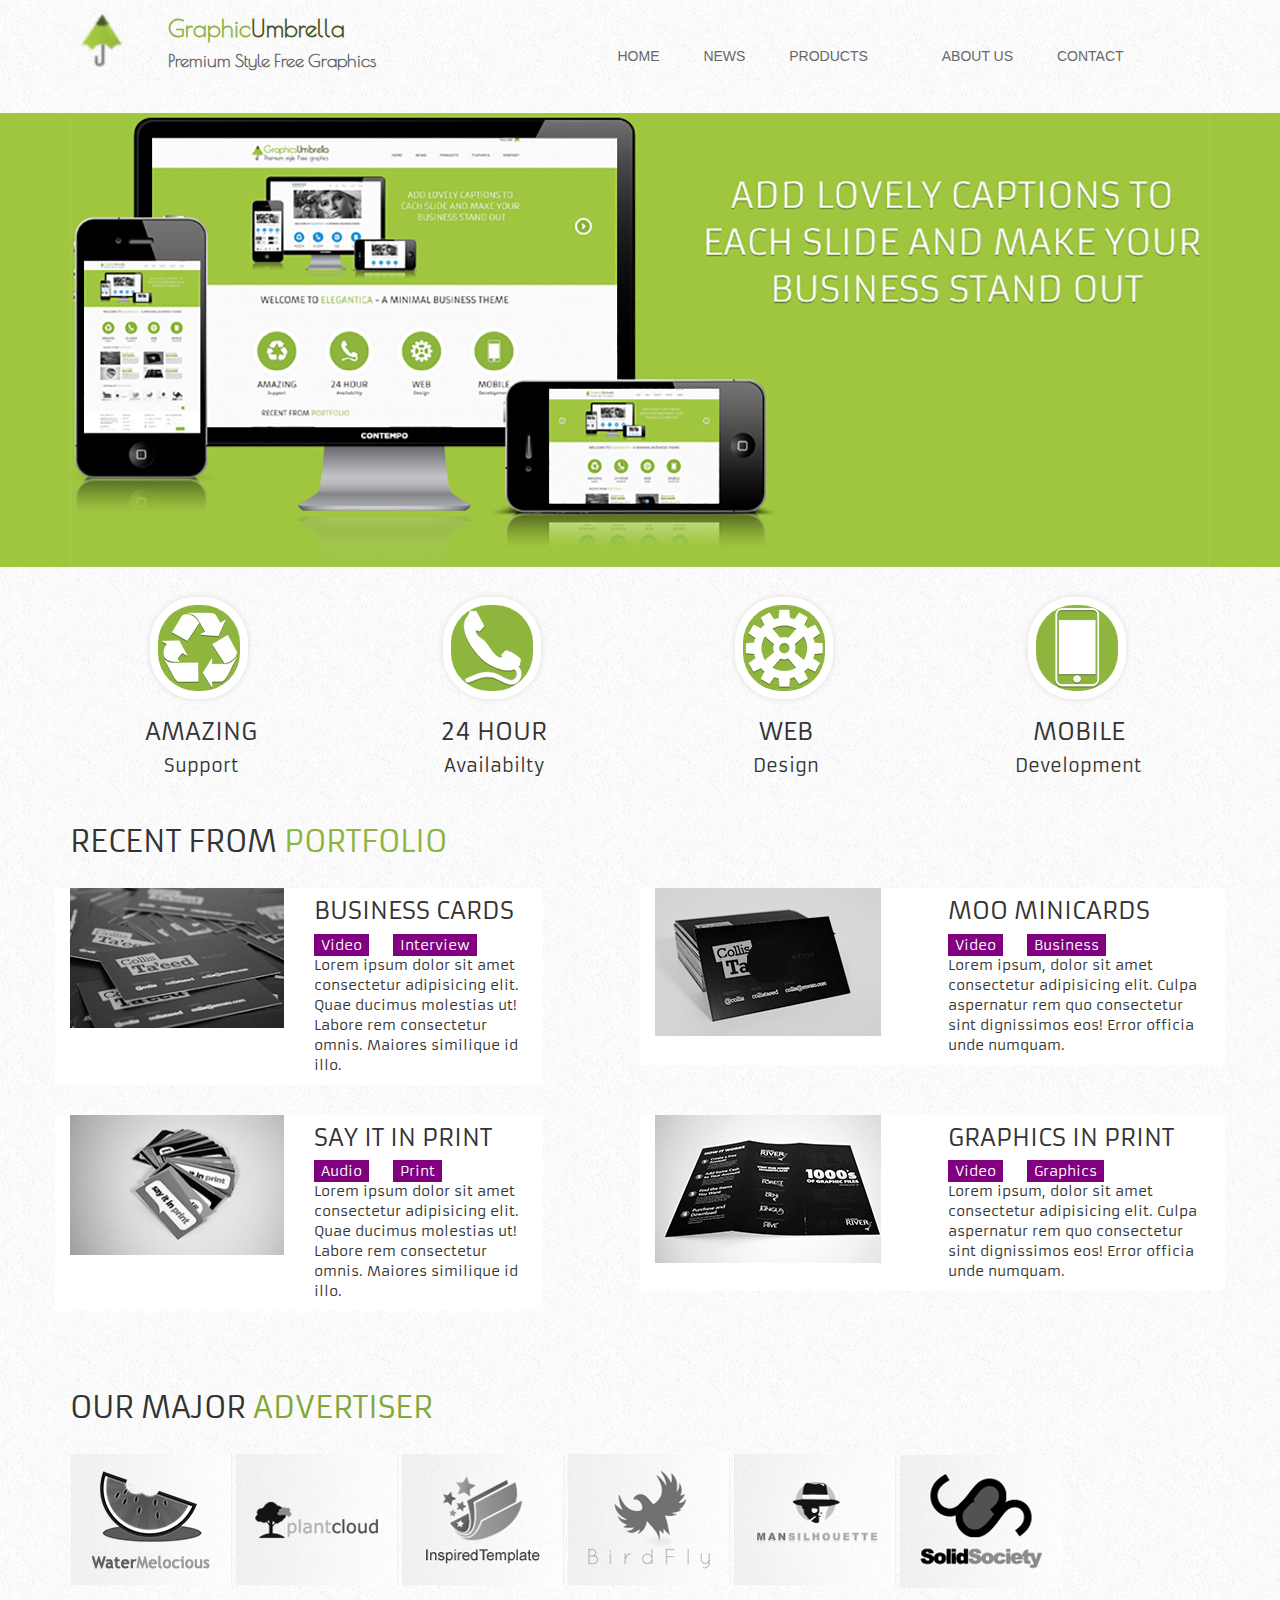
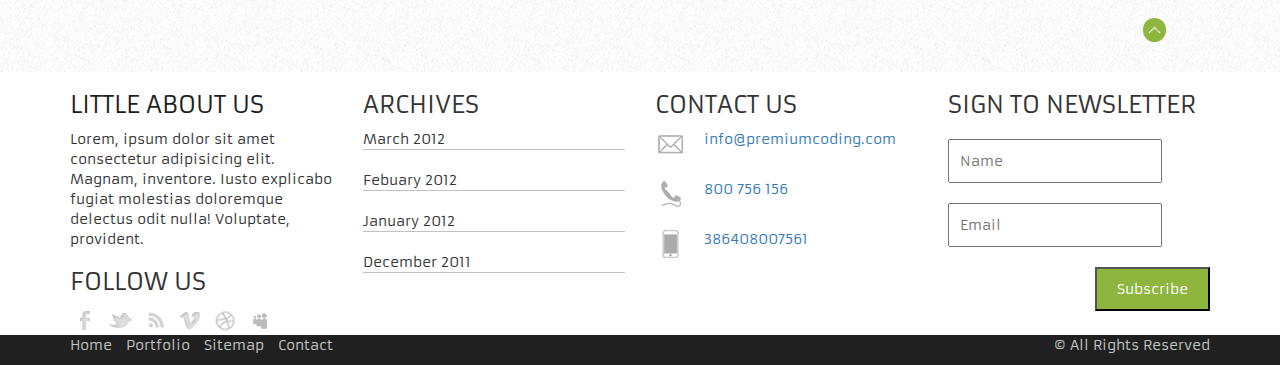
<file: index.html>
<!DOCTYPE html>
<html lang="en">
<head>
    <meta charset="UTF-8">
    <meta name="viewport" content="width=device-width, initial-scale=1.0">
    <meta http-equiv="X-UA-Compatible" content="ie=edge">
    <link rel="stylesheet" href="cs/bootstrap.css">
    <link href="https://fonts.googleapis.com/css?family=Poiret+One&display=swap" rel="stylesheet">
    <link href="https://fonts.googleapis.com/css?family=Armata%7COpen+Sans&display=swap" rel="stylesheet">
    <link rel="stylesheet" href="cs/style.css">
    <link rel="stylesheet" href="cs/slick.css">
    <title>Graphic Umbrella</title>
</head>
<body>
    <header>
        <div class="container header">
            <div class="row">
                <div class="col-sm-1">
                    <img id="#top" class="img-responsive" src="media/umbrella.png" alt="">
                </div>
                <div class="col-sm-4">
                    <h1>Graphic<span>Umbrella</span></h1>
                    <h3>Premium Style Free Graphics</h3>
                </div>
                <div class="col-sm-7">
                    <nav>
                        <ul>
                            <li><a href="#">HOME</a></li>
                            <li><a href="file:///C:/Users/The%20Academy/Documents/GitHub/graphic_unbrella/indexThree.html">NEWS</a></li>
                            <li><a href="#">PRODUCTS</a></li>
                            <li class="li_Four"><a href="file:///C:/Users/The%20Academy/Documents/GitHub/graphic_unbrella/indexTwo.html#top">ABOUT US</a></li>
                            <li><a href="#">CONTACT</a></li>
                        </ul>
                    </nav>
                </div>
            </div>
        </div>
    </header>
    <main>
        <div class="hero_background">
            <div class="container">
                <div class="row">
                    <div class="col-sm-12 slider">
                        <img class="img-responsive" src="media/hero.jpg" alt="">
                    </div>
                </div>
            </div>
        </div>
        <div class="container services">
            <div class="row">
                <div class="col-sm-3 col-xs-6 serviceIcons amazingIcon">
                    <img class="img-responsive" src="media/icon-recycle.gif" alt="">
                    <h3 id="serviceAmazing"></h3>
                    <h4>Support</h4>
                </div>
                <div class="col-sm-3 col-xs-6 serviceIcons">
                    <img class="img-responsive" src="media/icon-phone.gif" alt="">
                    <h3>24 HOUR</h3>
                    <h4>Availabilty</h4>
                </div>
                <div class="col-sm-3 col-xs-6 serviceIcons webIcon">
                    <img class="img-responsive" src="media/icon-cog.gif" alt="">
                    <h3>WEB</h3>
                    <h4>Design</h4>
                </div>
                <div class="col-sm-3 col-xs-6 serviceIcons">
                    <img class="img-responsive mobileImg" src="media/icon-mobile.gif" alt="">
                    <h3>MOBILE</h3>
                    <h4>Development</h4>
                </div>
            </div>
        </div>
        <div class="container portfolio">
            <div class="row">
                <div class="col-sm-12">
                    <h2>RECENT FROM <span id="portfolioText">PORTFOLIO</span></h2>
                </div>
            </div>
            <div class="row">
                <div class="col-sm-5 whiteBox">
                    <div class="row">
                        <div class="col-sm-6">
                            <img class="img-responsive" src="media/callout-1.jpg" alt="">
                        </div>
                        <div class="col-sm-6 greenBoxSpan">
                            <h3>BUSINESS CARDS</h3>
                            <span><p>Video</p> <p>Interview</p></span>
                            <p>Lorem ipsum dolor sit amet consectetur adipisicing elit. Quae ducimus molestias ut! Labore rem consectetur omnis. Maiores similique id illo.</p>
                        </div>
                    </div>
                </div>
                <div class="col-sm-1"></div>
                <div class="col-sm-6 whiteBox">
                    <div class="row">
                        <div class="col-sm-6">
                            <img class="img-responsive mooImage" src="media/callout-2.jpg" alt="">
                        </div>
                        <div class="col-sm-6 greenBoxSpan">
                            <h3>MOO MINICARDS</h3>
                            <span><p>Video</p> <p>Business</p></span>
                            <p>Lorem ipsum, dolor sit amet consectetur adipisicing elit. Culpa aspernatur rem quo consectetur sint dignissimos eos! Error officia unde numquam.</p>
                        </div>
                    </div>
                </div>
            </div>
            <div class="row">
                <div class="col-sm-5 whiteBox">
                    <div class="row">
                        <div class="col-sm-6">
                            <img class="img-responsive" src="media/callout-3.jpg" alt="">
                        </div>
                        <div class="col-sm-6 greenBoxSpan">
                            <h3>SAY IT IN PRINT</h3>
                            <span><p>Audio</p> <p>Print</p></span>
                            <p>Lorem ipsum dolor sit amet consectetur adipisicing elit. Quae ducimus molestias ut! Labore rem consectetur omnis. Maiores similique id illo.</p>
                        </div>
                    </div>
                </div>
                <div class="col-sm-1"></div>
                <div class="col-sm-6 whiteBox">
                    <div class="row">
                        <div class="col-sm-6">
                            <img class="img-responsive" src="media/callout-4.jpg" alt="">
                        </div>
                        <div class="col-sm-6 greenBoxSpan">
                            <h3>GRAPHICS IN PRINT</h3>
                            <span><p>Video</p> <p>Graphics</p></span>
                            <p>Lorem ipsum, dolor sit amet consectetur adipisicing elit. Culpa aspernatur rem quo consectetur sint dignissimos eos! Error officia unde numquam.</p>
                        </div>
                    </div>
                </div>
            </div>
        </div>
        <div class="container advertisers">
            <div class="row">
                <div class="col-sm-12">
                    <h2>OUR MAJOR <span>ADVERTISER</span></h2>
                </div>
            </div>
            <div class="row">
                <div class="col-sm-12 advertisersIcons">
                    <img src="media/water.jpg" alt="">
                    <img src="media/plant.jpg" alt="">
                    <img src="media/inspired.jpg" alt="">
                    <img src="media/bird.jpg" alt="">
                    <img src="media/man.jpg" alt="">
                    <img src="media/solid.jpg" alt="">
                </div>
            </div>
            <div class="row">
                <div class="col-sm-push-11 col-sm-1 backToTop">
                    <a href="#top"><img class="img-responsive" src="media/up.gif" alt=""></a>
                </div>
            </div>
        </div>
    </main>
    <footer>
        <div class="container">
            <div class="row">
                <div class="col-sm-3 aboutUs">
                    <a href="file:///C:/Users/The%20Academy/Documents/GitHub/graphic_unbrella/indexTwo.html"><h3>LITTLE ABOUT US</h3></a>
                    <p>Lorem, ipsum dolor sit amet consectetur adipisicing elit. Magnam, inventore. Iusto explicabo fugiat molestias doloremque delectus odit nulla! Voluptate, provident.</p>
                    <h3>FOLLOW US</h3>
                    <img src="media/icons-small-fb.gif" alt="">
                    <img src="media/icons-small-tw.gif" alt="">
                    <img src="media/icons-small-rss.gif" alt="">
                    <img src="media/icons-small-vimeo.gif" alt="">
                    <img src="media/icons-small-dribble.gif" alt="">
                    <img src="media/icons-small-blogger.gif" alt="">
                </div>
                <div class="col-sm-3 archives">
                    <h3>ARCHIVES</h3>
                    <p>March 2012</p>
                    <p>Febuary 2012</p>
                    <p>January 2012</p>
                    <p>December 2011</p>
                </div>
                <div class="col-sm-3 contact">
                    <h3>CONTACT US</h3>
                    <div class="row contactTwo">
                        <div class="col-sm-2">
                            <img src="media/icon-small-envelope.gif" alt="">
                        </div>
                        <div class="col-sm-10 ">
                            <a href="mailto:info@premiumcoding.com">info@premiumcoding.com</a>
                        </div>
                    </div>
                    <div class="row contactTwo">
                        <div class="col-sm-2">
                            <img src="media/icon-small-phone.gif" alt="">
                        </div>
                        <div class="col-sm-10">
                            <a href="tel:800756156">800 756 156</a>
                        </div>
                    </div>
                    <div class="row contactTwo">
                        <div class="col-sm-2">
                            <img src="media/icon-small-mobile.gif" alt="">
                        </div>
                        <div class="col-sm-10">
                            <a href="tel:386408007561">386408007561</a>
                        </div>
                    </div>
                </div>
                <div class="col-sm-3 newsletter">
                    <h3>SIGN TO NEWSLETTER</h3>
                    <input placeholder="Name" type="text" name="name" id="name">
                    <input placeholder="Email" type="email" name="email" id="email">
                    <div class="row">
                        <div class="col-sm-12 subscribe">
                            <input type="button" value="Subscribe">
                        </div>
                    </div>
                </div>
            </div>
        </div>
        <div class="footer">
            <div class="container">
                <div class="row">
                    <div class="col-sm-6">
                        <a href="#">Home</a>
                        <a href="#">Portfolio</a>
                        <a href="#">Sitemap</a>
                        <a href="#">Contact</a>
                    </div>
                    <div class="col-sm-6">
                        <p>&copy; All Rights Reserved</p>
                    </div>
                </div>
            </div>
        </div>
    </footer>

</body>
<script type="text/javascript" src="./js/app.js"></script>
</html>
</file>
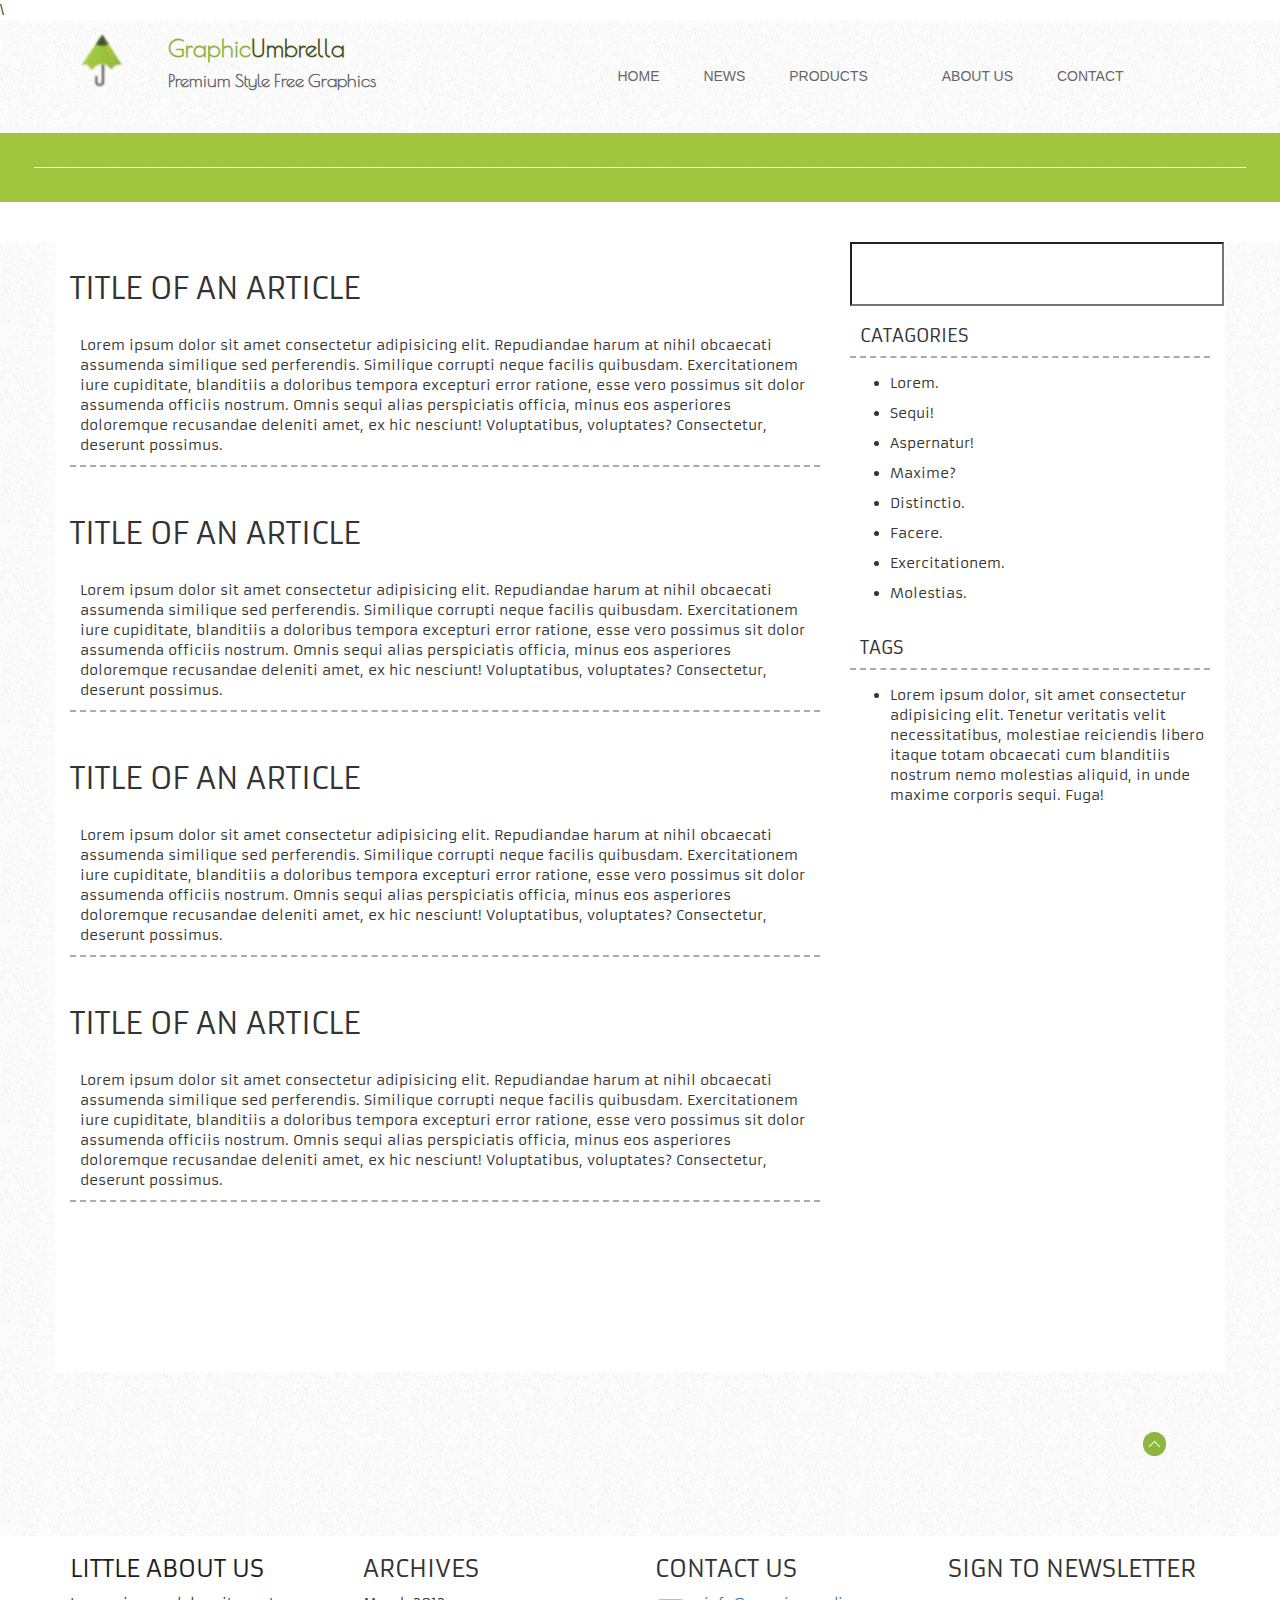
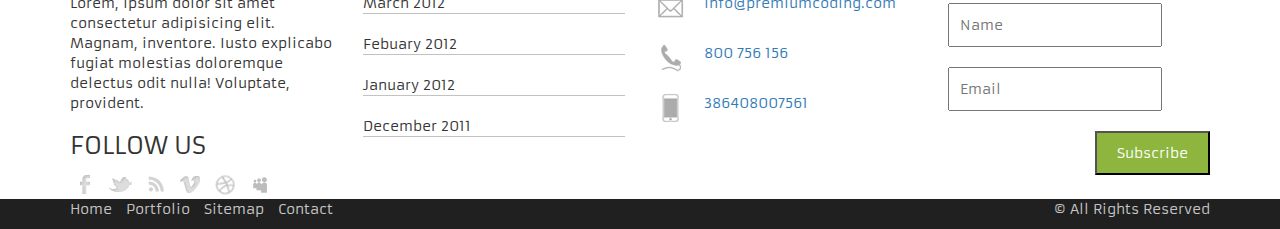
<file: indexThree.html>
<!DOCTYPE html>
<html lang="en">
<head>
    <meta charset="UTF-8">
    <meta name="viewport" content="width=device-width, initial-scale=1.0">
    <meta http-equiv="X-UA-Compatible" content="ie=edge">\
    <link rel="stylesheet" href="cs/bootstrap.css">
    <link href="https://fonts.googleapis.com/css?family=Poiret+One&display=swap" rel="stylesheet">
    <link href="https://fonts.googleapis.com/css?family=Armata%7COpen+Sans&display=swap" rel="stylesheet">
    <link rel="stylesheet" href="cs/style.css">
    <title>News</title>
</head>
<body>
    <header>
        <div class="container header">
            <div class="row">
                <div class="col-sm-1">
                    <img id="#top" class="img-responsive" src="media/umbrella.png" alt="">
                </div>
                <div class="col-sm-4">
                    <h1>Graphic<span>Umbrella</span></h1>
                    <h3>Premium Style Free Graphics</h3>
                </div>
                <div class="col-sm-7">
                    <nav>
                        <ul>
                            <li><a href="file:///C:/Users/The%20Academy/Documents/GitHub/graphic_unbrella/index.html#top">HOME</a></li>
                            <li><a href="file:///C:/Users/The%20Academy/Documents/GitHub/graphic_unbrella/indexThree.html">NEWS</a></li>
                            <li><a href="#">PRODUCTS</a></li>
                            <li class="li_Four"><a href="file:///C:/Users/The%20Academy/Documents/GitHub/graphic_unbrella/indexTwo.html#top">ABOUT US</a></li>
                            <li><a href="#">CONTACT</a></li>
                        </ul>
                    </nav>
                </div>
            </div>
        </div>
        <div class="greenBar">
            <div class="container">
                <div class="row">
                    <div class="col-sm-12">
                    </div>
                </div>
            </div>
        </div>
    </header>
    <main>
        <div class="container whiteBox newsContainer">
            <div class="row">
                <div class="col-sm-8">
                    <div class="row">
                        <div class="col-sm-12">
                            <h2>TITLE OF AN ARTICLE</h2>
                            <p>Lorem ipsum dolor sit amet consectetur adipisicing elit. Repudiandae harum at nihil obcaecati assumenda similique sed perferendis. Similique corrupti neque facilis quibusdam. Exercitationem iure cupiditate, blanditiis a doloribus tempora excepturi error ratione, esse vero possimus sit dolor assumenda officiis nostrum. Omnis sequi alias perspiciatis officia, minus eos asperiores doloremque recusandae deleniti amet, ex hic nesciunt! Voluptatibus, voluptates? Consectetur, deserunt possimus.</p>
                        </div>
                    </div>
                    <div class="row">
                        <div class="col-sm-12">
                            <h2>TITLE OF AN ARTICLE</h2>
                            <p>Lorem ipsum dolor sit amet consectetur adipisicing elit. Repudiandae harum at nihil obcaecati assumenda similique sed perferendis. Similique corrupti neque facilis quibusdam. Exercitationem iure cupiditate, blanditiis a doloribus tempora excepturi error ratione, esse vero possimus sit dolor assumenda officiis nostrum. Omnis sequi alias perspiciatis officia, minus eos asperiores doloremque recusandae deleniti amet, ex hic nesciunt! Voluptatibus, voluptates? Consectetur, deserunt possimus.</p>
                        </div>
                    </div>
                    <div class="row">
                        <div class="col-sm-12">
                            <h2>TITLE OF AN ARTICLE</h2>
                            <p>Lorem ipsum dolor sit amet consectetur adipisicing elit. Repudiandae harum at nihil obcaecati assumenda similique sed perferendis. Similique corrupti neque facilis quibusdam. Exercitationem iure cupiditate, blanditiis a doloribus tempora excepturi error ratione, esse vero possimus sit dolor assumenda officiis nostrum. Omnis sequi alias perspiciatis officia, minus eos asperiores doloremque recusandae deleniti amet, ex hic nesciunt! Voluptatibus, voluptates? Consectetur, deserunt possimus.</p>
                        </div>
                    </div>
                    <div class="row">
                        <div class="col-sm-12">
                            <h2>TITLE OF AN ARTICLE</h2>
                            <p>Lorem ipsum dolor sit amet consectetur adipisicing elit. Repudiandae harum at nihil obcaecati assumenda similique sed perferendis. Similique corrupti neque facilis quibusdam. Exercitationem iure cupiditate, blanditiis a doloribus tempora excepturi error ratione, esse vero possimus sit dolor assumenda officiis nostrum. Omnis sequi alias perspiciatis officia, minus eos asperiores doloremque recusandae deleniti amet, ex hic nesciunt! Voluptatibus, voluptates? Consectetur, deserunt possimus.</p>
                        </div>
                    </div>
                </div>
                <div class="col-sm-4 sidebar_News">
                    <div class="row">  
                        <div class="col-sm-12">    
                            <input type="search" name="" id="">
                            <h4>CATAGORIES</h4>
                            <ul>
                                <li>Lorem.</li>
                                <li>Sequi!</li>
                                <li>Aspernatur!</li>
                                <li>Maxime?</li>
                                <li>Distinctio.</li>
                                <li>Facere.</li>
                                <li>Exercitationem.</li>
                                <li>Molestias.</li>
                            </ul>
                        </div>
                    </div>
                    <div class="row">
                        <div class="col-sm-12">
                            <h4>TAGS</h4>
                            <ul>
                                <li>Lorem ipsum dolor, sit amet consectetur adipisicing elit. Tenetur veritatis velit necessitatibus, molestiae reiciendis libero itaque totam obcaecati cum blanditiis nostrum nemo molestias aliquid, in unde maxime corporis sequi. Fuga!</li>
                            </ul>
                        </div>
                    </div>
                </div>
            </div>
        </div>
        <div class="container backToTop_MarginBot">
            <div class="row">
                    <div class="col-sm-push-11 col-sm-1 backToTop">
                        <a href="#top"><img class="img-responsive" src="media/up.gif" alt=""></a>
                    </div>
                </div>
            </div>
        </div>
    </main>
    <footer>
        <div class="container">
            <div class="row">
                <div class="col-sm-3 aboutUs">
                    <a href="file:///C:/Users/The%20Academy/Documents/GitHub/graphic_unbrella/indexTwo.html"><h3>LITTLE ABOUT US</h3></a>
                    <p>Lorem, ipsum dolor sit amet consectetur adipisicing elit. Magnam, inventore. Iusto explicabo fugiat molestias doloremque delectus odit nulla! Voluptate, provident.</p>
                    <h3>FOLLOW US</h3>
                    <img src="media/icons-small-fb.gif" alt="">
                    <img src="media/icons-small-tw.gif" alt="">
                    <img src="media/icons-small-rss.gif" alt="">
                    <img src="media/icons-small-vimeo.gif" alt="">
                    <img src="media/icons-small-dribble.gif" alt="">
                    <img src="media/icons-small-blogger.gif" alt="">
                </div>
                <div class="col-sm-3 archives col-xs-12">
                    <h3>ARCHIVES</h3>
                    <p>March 2012</p>
                    <p>Febuary 2012</p>
                    <p>January 2012</p>
                    <p>December 2011</p>
                </div>
                <div class="col-sm-3 contact col-xs-12">
                    <h3>CONTACT US</h3>
                    <div class="row contactTwo">
                        <div class="col-sm-2">
                            <img src="media/icon-small-envelope.gif" alt="">
                        </div>
                        <div class="col-sm-10 ">
                            <a href="mailto:info@premiumcoding.com">info@premiumcoding.com</a>
                        </div>
                    </div>
                    <div class="row contactTwo">
                        <div class="col-sm-2">
                            <img src="media/icon-small-phone.gif" alt="">
                        </div>
                        <div class="col-sm-10">
                            <a href="tel:800756156">800 756 156</a>
                        </div>
                    </div>
                    <div class="row contactTwo">
                        <div class="col-sm-2">
                            <img src="media/icon-small-mobile.gif" alt="">
                        </div>
                        <div class="col-sm-10">
                            <a href="tel:386408007561">386408007561</a>
                        </div>
                    </div>
                </div>
                <div class="col-sm-3 newsletter col-xs-12">
                    <h3>SIGN TO NEWSLETTER</h3>
                    <input placeholder="Name" type="text" name="name" id="name">
                    <input placeholder="Email" type="email" name="email" id="email">
                    <div class="row">
                        <div class="col-sm-12 subscribe">
                            <input type="button" value="Subscribe">
                        </div>
                    </div>
                </div>
            </div>
        </div>
        <div class="footer">
            <div class="container">
                <div class="row">
                    <div class="col-sm-6">
                        <a href="#">Home</a>
                        <a href="#">Portfolio</a>
                        <a href="#">Sitemap</a>
                        <a href="#">Contact</a>
                    </div>
                    <div class="col-sm-6">
                        <p>&copy; All Rights Reserved</p>
                    </div>
                </div>
            </div>
        </div>
    </footer>
</body>
</html>
</file>
<file: cs/style.css>
/* MAIN HOMEPAGE */
html {
    scroll-behavior: smooth;
}

@media(max-width: 767px) {
    .header img {
        display: none;
    }
    .header h1, h3 {
        text-align: center;
    }
}



main, header {
    background: url(../media/pattern.jpg);
}

main, footer {
    font-family: 'Armata', 'Open Sans', sans-serif;
}

header h1 {
    font-family: 'Poiret One', cursive;
    font-size: 24px;
    font-weight: bold;
    color: #8db43f;
    margin-top: 15px;
    margin-bottom: 0;
}
header h3 {
    font-family: 'Poiret One', cursive;
    font-size: 18px;
    font-weight: bold;
    color: #676767;
    margin-top: 10px;
}

.header img {
    width: 100%
}

header span {
    color: #475522;
}

.header {
    padding-bottom: 20px;
}

nav ul {
    list-style: none;
    margin-top: 7%;
}

nav li {
    display: inline;
    padding: 0px 20px;
}

.li_Four {
    padding-left: 50px;
}

nav a {
    color: #676767;
}

nav a:hover {
    text-decoration: none;
    text-decoration-color: none;
}

.hero_background {
    background-color: #a0c63f;
    margin-bottom: 30px;
}

.services {
    margin-bottom: 20px;
}

.services h2 {
    text-align: center;
    padding-bottom: 10px;
    border-bottom: dashed #e2e2e2 2px;
}

.services img{
    border: solid 8px white ;
    box-shadow: 0 0 6px #ddd;
    border-image-outset: 46px;
    border-radius: 46px;
    margin-left: 80px;
}

.services h3, h4 {
    text-align: center;
}

.services span {
    color: #8db43f;
}

@media (max-width:768px) {
    .services img {
        margin-left: 35px;
    }
    
}

.portfolio {
    margin-bottom: 30px;
}

.portfolio h2 {
    margin-bottom: 30px;
}

.portfolio h3 {
    margin-top: 10px;
}

.portfolio span {
    color: #8db43f
}

.whiteBox {
    background-color: white;
    margin-bottom: 30px;
}


.greenBoxSpan span p {
    color: white;
    background: #82a638;
    display: inline;
    padding: 2px 7px;
    margin-right: 20px;
}

.advertisersIcons {
    margin-bottom: 30px;
}

.backToTop {
    margin-bottom: 30px;
}

.advertisers h2 {
    margin-bottom: 30px;
}

.advertisers span {
    color: #82a638
}

.backToTop img {
    border-radius: 36px;
}

.aboutUs a {
    color: #1e1e20;
}

.aboutUs a:hover {
    color: #1e1e20;
    text-decoration: none;
}

.archives p {
    border-bottom: #c2c2c2 solid 1px;
    margin-bottom: 20px;

}

.contactTwo {
    margin-bottom: 20px;
}

.footer {
    background-color: #202020;
}

.footer a {
    color: #c7c7c7;
    margin-right: 10px;
}

.footer a:hover {
    text-decoration: none;
    color: #c7c7c7;
}

.footer p {
    color: #c7c7c7;
    float: right;
}

.newsletter input {
    padding: 10px;
}

.newsletter input {
    margin: 10px 0px;
}

.subscribe input {
    color: white;
    background: #8eb53e;
    padding: 10px 20px;
    float: right;
}

/* ABOUT US PAGE */

.greenBar {
    border: solid 34px #a0c63f;
    margin-bottom: 40px;
}

.aboutUs_p p{
    margin: 30px 0px;
}

@media (max-width: 767px) {
    .sidebar_News {
        display: none;
    }
    .sidebar_Heading {
        display: none;
    }
}

/* NEWS PAGE */

.newsContainer {
    padding-bottom: 150px;
}

.newsContainer h2 {
    padding: 10px 0px;
}

.newsContainer p {
    border-bottom: #ababab dashed 2px;
    margin-bottom: 20px;
    padding: 10px;
}

.sidebar_News h4 {
    text-align: left;
    border-bottom: #ababab dashed 2px;
    padding: 10px;
}

.sidebar_News li {
    padding: 5px 0px;
}

.sidebar_News input {
    padding: 20px 90px;
}

.backToTop_MarginBot {
    padding-top: 30px;
    padding-bottom: 50px;
}
</file>
